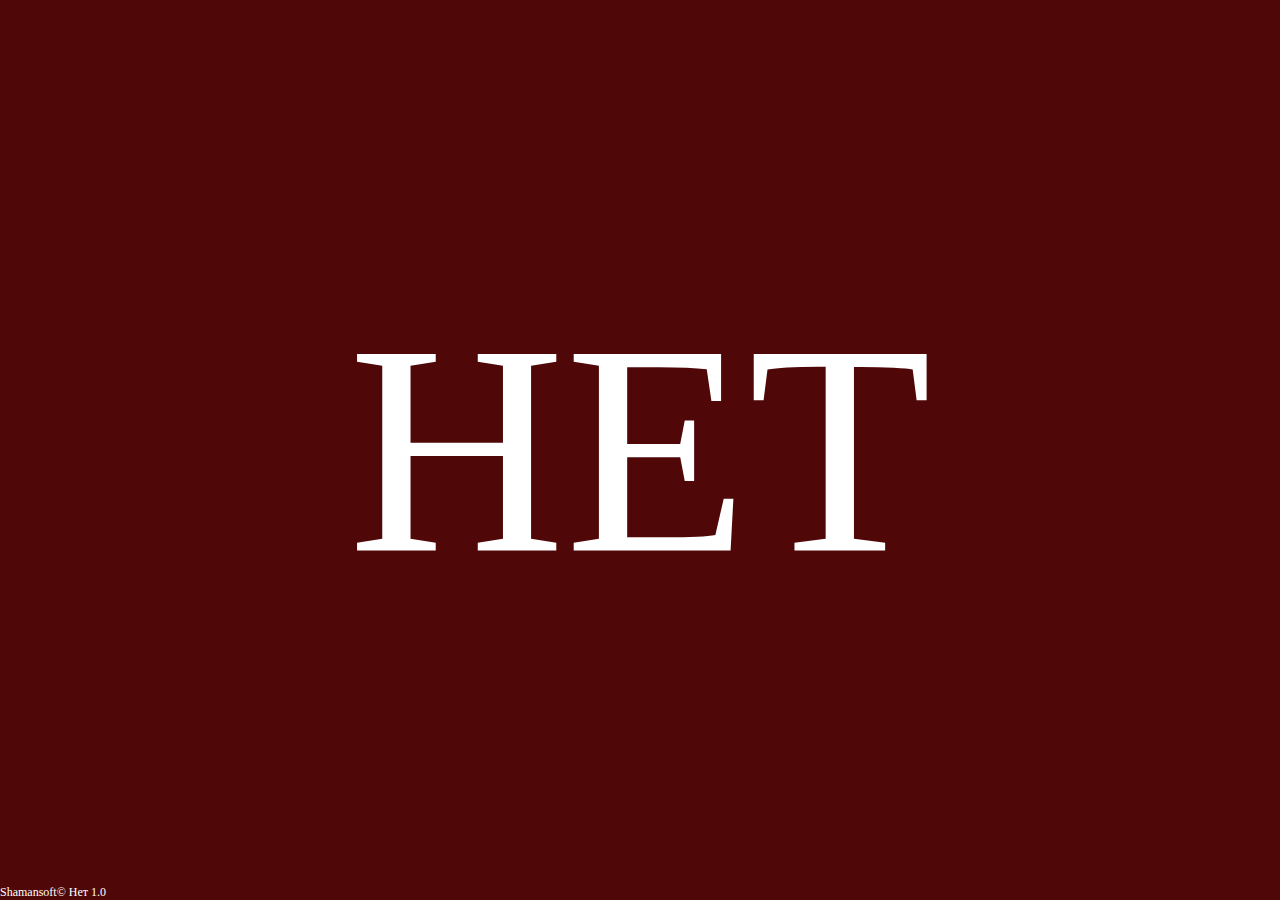
<file: index.html>
<!DOCTYPE html>
<html>

<head>
    <meta charset="utf-8">
    <title>Нет</title>
    <link type="text/css" rel="stylesheet" href="css/main.css" />
    <link rel="shortcut icon" href="img/favicon.ico" type="image/x-icon">
    <link rel="icon" href="img/favicon.ico" type="image/x-icon">
    <link rel="apple-touch-icon" sizes="180x180" href="img/apple-touch-icon.png">
    <link rel="icon" type="image/png" sizes="32x32" href="img/favicon-32x32.png">
    <link rel="icon" type="image/png" sizes="16x16" href="img/favicon-16x16.png">
    <link rel="manifest" href="img/site.webmanifest">
</head>

<body>

    <div class="centered message">
        НЕТ
    </div>
    <div class="info">
    </div>
    <div class="copyright">
        Shamansoft&copy; Нет 1.0
    </div>
</body>

</html>
</file>
<file: css/main.css>
body {
    background-color: rgb(80, 7, 7);
    color: white;
}
div.message{
    font-size: 300px;
    text-align: center;
}
.centered {
    position: fixed;
    top: 50%;
    left: 50%;
    /* bring your own prefixes */
    transform: translate(-50%, -50%);
  }
div.info{
    color:#888;
    position:absolute;
    right:0;
    font-size: smaller;
}
div.copyright {
    font-size: 12px;
    position: absolute;
    right: 0;
    bottom: 0;
    left: 0;
}
</file>
